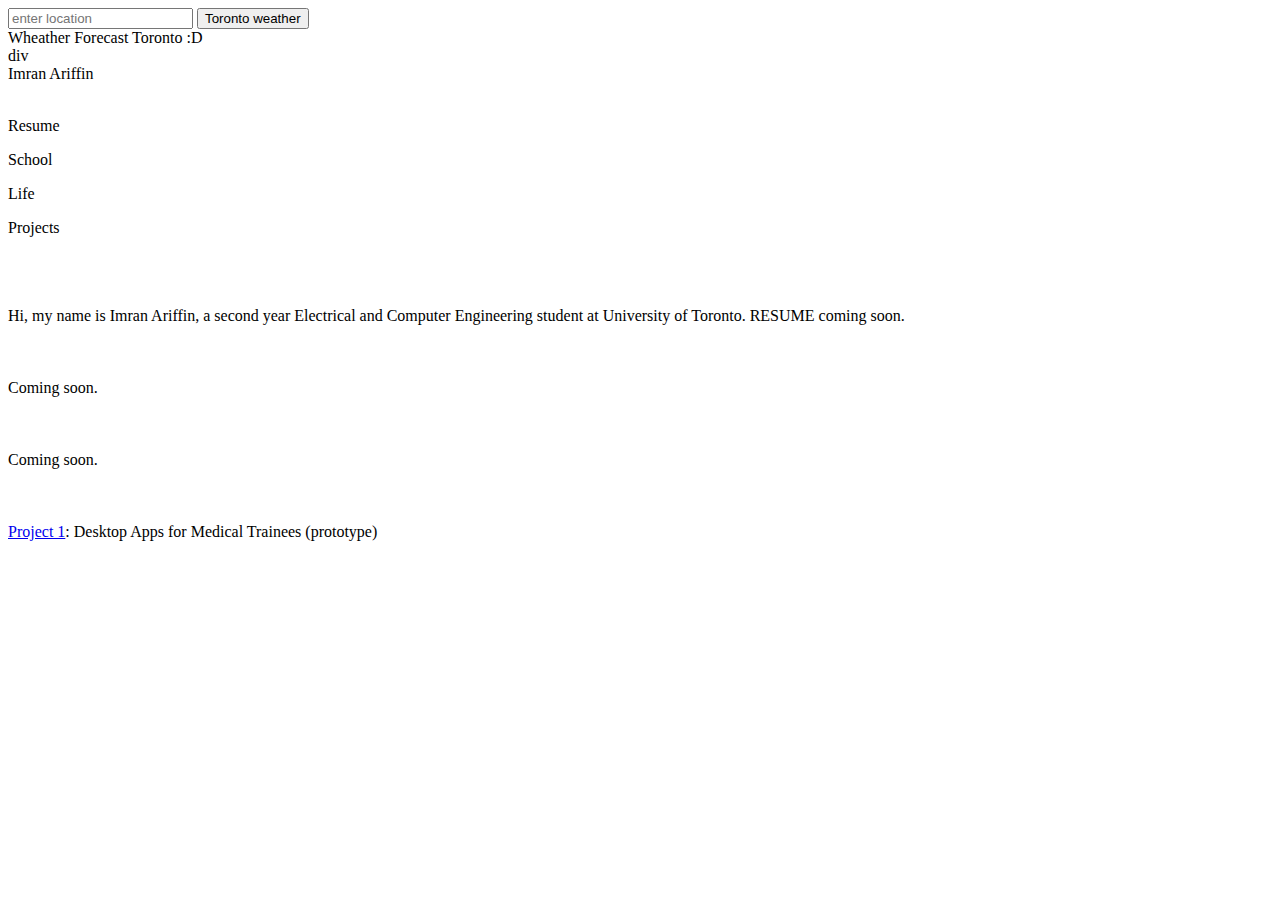
<file: index.html>
<!DOCTYPE html>
<html>
<head>
<meta name="keywords" content="imranariffin, imran ariffin, university of toronto, uoft, computer engineering, ece">
<meta name="description" content="My personal web space: Resume, School & Life">
<meta name="author" content="Imran Ariffin">
<meta property="og:title" content="Imran Ariffin">
<meta property="og:description" content="My personal web space: Resume, School, Life & Projects">
<title>Imran Ariffin</title>

<link rel="shortcut icon" href="IA.jpg">
<link rel="stylesheet" type="text/css" href="style.css">

<script src="http://ajax.googleapis.com/ajax/libs/jquery/1.11.1/jquery.min.js"></script>
<script src="Script.js"></script>
<script>
/*
$.ajax({
    url: 'https://community-open-weather-map.p.mashape.com/weather?callback=test&lang=en&q=Toronto%2CCA&units=%22imperial%22', // The URL to the API. You can get this in the API page of the API you intend to consume
    type: 'GET', // The HTTP Method, can be GET POST PUT DELETE etc
    //data: {}, // Additional parameters here
    datatype: 'json',
    success: function(data) { alert("success"); },
    error: function(err) { alert("error"); },
    beforeSend: function(xhr) {
    xhr.setRequestHeader("X-Mashape-Authorization", "OTrWTrbM5FmshmvBmac7zTvO3ByZp1jiVeAjsnFUghbHFZW2I8"); // Enter here your Mashape key
    }
});
*/
</script>
</head>

<body>
<script>alert(response.coord);</script>
<form class="wheatherForecast" >
	<input type="textarea" placeholder="enter location" id="wheatherInput">
	<input type="button" value="Toronto weather" id="wheatherButton">
</form>
<div>
	<table>
		<tr>
			Wheather Forecast Toronto :D
		</tr>
	</table>
</div>
<div id="wheatherForecast" class="wheatherForecast">div
</div>


<div id="header">Imran Ariffin</div>
<br>
<div class="navbar">
	<div class="navbarbox" id="box1">
	<p class="navtext">Resume</p>
	</div>
	<div class="navbarbox" id="box2">
	<p class="navtext">School</p>
	</div>
	<div class="navbarbox" id="box3">
	<p class="navtext">Life</p>
	</div>
	<div class="navbarbox" id="box4">
	<p class="navtext">Projects</p>
	</div>
</div>
<div class="mainSection" id="main1">
<br><br><br>
Hi, my name is Imran Ariffin, a second year 
	Electrical and Computer Engineering student at University of Toronto. RESUME coming soon.
</div>
<div class="mainSection" id="main2">
	<br><br><br>
	Coming soon.
</div>
<div class="mainSection" id="main3">
<br><br><br>
	Coming soon.
</div>
<div class="mainSection" id="Projects">
<br><br><br>
	<a href="MedicalApps_Desktop_Version_ProtoIO.html">Project 1<a/>: Desktop Apps for Medical Trainees (prototype)
</div>

</body>
</html>
</file>
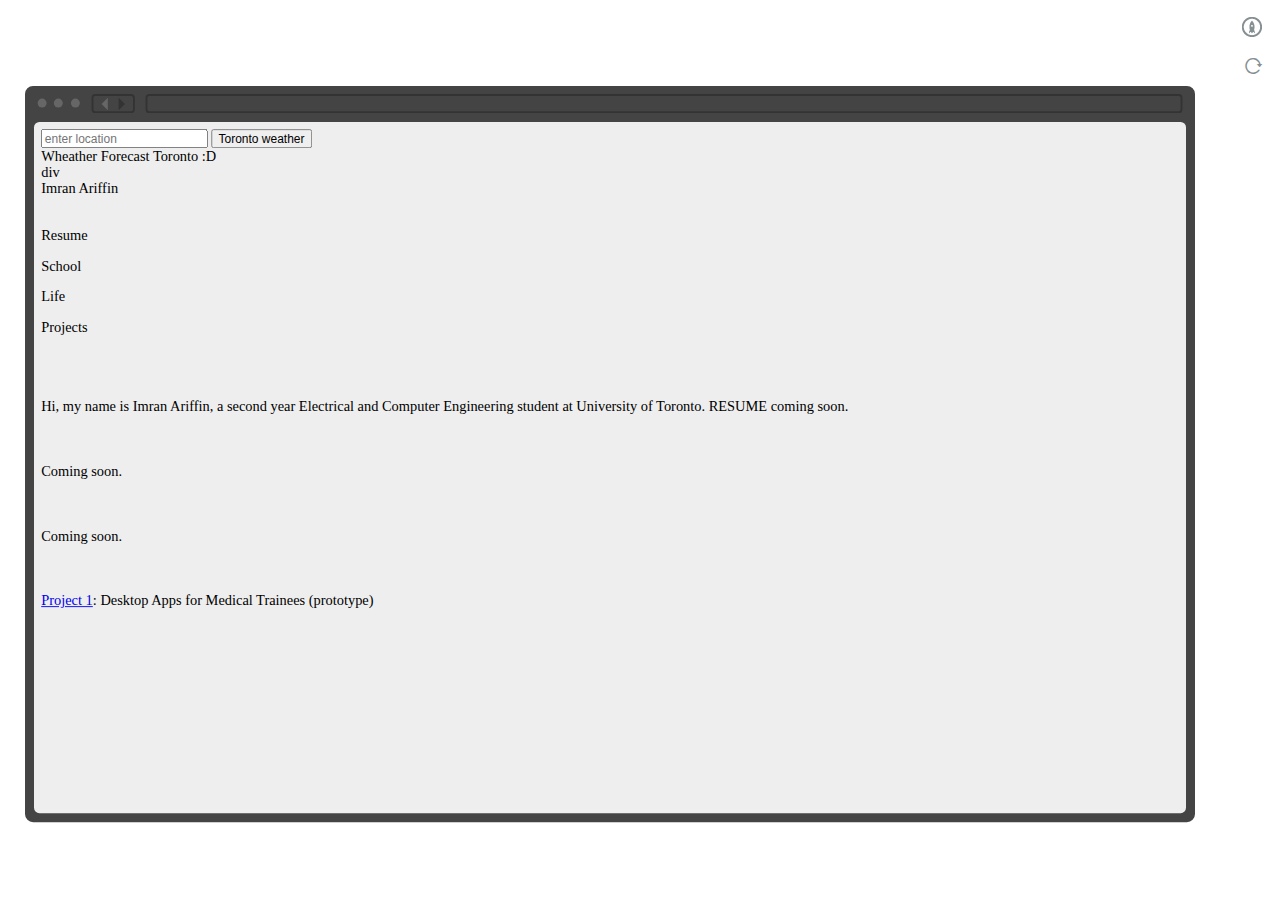
<file: frame.html>
<!DOCTYPE html PUBLIC "-//W3C//DTD XHTML 1.0 Transitional//EN" "http://www.w3.org/TR/xhtml1/DTD/xhtml1-transitional.dtd">
<html xmlns="http://www.w3.org/1999/xhtml" xml:lang="en" lang="en">
<head>
<meta http-equiv="Content-Type" content="text/html; charset=utf-8" />
<title>Medical Trainee Desktop Application Prototype - Proto.io player</title>

	<script type="text/javascript">
		var prx = {};
		prx.orientation = 'landscape';
		prx.orientations = {};
		prx.orientations.portrait = 0;
		prx.orientations.landscape = 1;
		prx.project = {};
		prx.project.id = '01368589-2d55-42bf-9196-499cc8638699';
		prx.project.title = 'Medical Trainee Desktop Application Prototype';
		prx.project.version = -1;
		prx.project.livepreview = 0;
		prx.project.account = "medengdesign";
		prx.activePage = {};
		
			prx.user = {};
			prx.user.id = '94513';
			prx.user.editor_access = true;
			prx.user.delete_access = true;
			prx.user.uuid = 'f3455a26-2da4-49ee-a020-c0ef4bcd4f51';
			prx.user.fullname = 'ESP Team 6';
		
		prx.skin = 'web';
		prx.embed = 0;
	</script>

	
		<link type="text/css" rel="stylesheet" href="./stylesheets/preview-export-min.css">
		<script src="./scripts/preview-export-min.js" type="text/javascript"></script>
	
</head>
<body>

<div class="page-sidebar">
	
	<div class="sidebar-action-buttons">
		
			<span class="created-using-protoio created-using-protoio-0">
				<a href="http://proto.io" target="_blank" class="created-using-protoio-slideout"><span>Created using Proto.io</span></a>
				<span class="created-using-protoio-logo"></span>
			</span>

			
				<span class="header-action-button icon-reload" id="refresh-preview">
					<span class="tooltip">Refresh preview</span>
				</span>
				
	</div>

</div>


<div id="maincontent" class="landscape">
	


	<div class="frame_generic">
		<div class="body_generic skin_web skin-wrapper skin-os-web skin-device-phone skin-size- skin-color-black skin-orientation-landscape">

			<div class="buttons top"></div>
			<div class="detail-top"></div>
			<div class="web-search"></div>
			<div class="buttons left"></div>


			<div class="body_generic_inner" >

				

				<iframe id="pio-playerframe" src="index.html" scrolling="NO" width="1280" height="768" style="width:1280px; height: 768px; overflow: hidden;"></iframe>

			</div>
			<div class="buttons right"></div>
			<div class="detail-bottom"></div>
		</div>
	</div>

</div>

</body>
</html>
</file>
<file: style.css>
Style
</file>
<file: stylesheets/preview-export-min.css>
@font-face{font-family:'protoio-embed';src:url("../../fonts/protoio-embed.eot?v=100.33")}@font-face{font-family:'protoio-embed';src:url([data-uri]) format("truetype"),url([data-uri]) format("woff");font-weight:normal;font-style:normal}[class^="icon-"],[class*=" icon-"]{font-family:'protoio-embed';speak:none;font-style:normal;font-weight:normal;font-variant:normal;text-transform:none;line-height:1;-webkit-font-smoothing:antialiased;-moz-osx-font-smoothing:grayscale}.icon-rotate:before{content:"\6f"}.icon-world:before{content:"\57"}.icon-reload:before{content:"\72"}.icon-link:before{content:"\e600"}.icon-link2:before{content:"\e601"}.btn{display:inline-block;padding:6px 14px;font-size:11px;font-weight:600}.btn-sm{padding:5px 10px;font-size:11px}.inline-checkbox,.inline-radio{padding-left:20px;display:inline-block;cursor:pointer}.input-control.checkbox .check{width:12px;height:12px}html{height:100%;width:100%;font-family:'Open Sans','Helvetica Neue', HelveticaNeue, Helvetica, Arial, 'Lucida Grande', sans-serif;font-size:11px}a{outline:0 none}body{display:-webkit-box;-webkit-box-orient:vertical;-webkit-box-pack:center;-webkit-box-align:center;display:-webkit-flexbox;display:-ms-flexbox;display:-webkit-flex;display:flex;-webkit-flex-align:center;-ms-flex-align:center;-webkit-align-items:center;align-items:center;-ms-justify-content:center;-webkit-justify-content:center;justify-content:center;-webkit-flex-direction:column;-ms-flex-direction:column;flex-direction:column;min-width:100%;min-height:100%;-moz-box-sizing:border-box;-webkit-box-sizing:border-box;-o-box-sizing:border-box;box-sizing:border-box}body,ul,li{padding:0;margin:0;border:0}#maincontent{min-width:100%;min-height:100%;clear:both;padding:20px 60px 20px 20px;-moz-box-sizing:border-box;-webkit-box-sizing:border-box;-o-box-sizing:border-box;box-sizing:border-box;position:relative;border:0 solid transparent;display:-webkit-box;-webkit-box-orient:horizontal;-webkit-box-pack:center;-webkit-box-align:center;display:-webkit-flexbox;display:-ms-flexbox;display:-webkit-flex;display:flex;-webkit-flex-align:center;-ms-flex-align:center;-webkit-align-items:center;align-items:center;-ms-justify-content:center;-webkit-justify-content:center;-webkit-box-flex:1;-webkit-flex-grow:1;-ms-flex-grow:1;flex-grow:1;border-right:250px solid transparent;-webkit-transition:border-right 0.3s cubic-bezier(0.33, 1.02, 0.18, 1.4);-moz-transition:border-right 0.3s cubic-bezier(0.33, 1.02, 0.18, 1.4);-o-transition:border-right 0.3s cubic-bezier(0.33, 1.02, 0.18, 1.4);transition:border-right 0.3s cubic-bezier(0.33, 1.02, 0.18, 1.4)}.page-sidebar.hidden+#maincontent{border-right:0px solid transparent}.frame_generic{margin:auto !important;display:inline-block;margin:0 auto;-ms-transform-origin:center center;-webkit-transform-origin:center center;-o-transform-origin:center center;transform-origin:center center;position:relative}.body_generic.skin-wrapper{position:absolute;-ms-transform-origin:0 0;-webkit-transform-origin:0 0;-o-transform-origin:0 0;transform-origin:0 0}.skin_custom .body_generic,.skin_shared .body_generic{text-align:center}.body_generic iframe{background:#ccc;border:2px solid #000000;-webkit-border-radius:3px;-moz-border-radius:3px;border-radius:3px}#eventCaller{display:none}.sidebar-action-buttons{position:absolute;right:262px;top:17px;-webkit-user-select:none;-moz-user-select:none;-ms-user-select:none}.sidebar-action-buttons a{text-decoration:none}.header-action-button{display:inline-block;border-radius:4px;margin:16px 0 0;cursor:pointer;position:relative;text-align:center;color:#868f91;font-size:3em;line-height:normal}.header-action-button:hover{color:#6d7577}.header-action-button.active{color:#34a7c1}#change-orientation{margin-top:4px}#change-orientation .tooltip{width:100px}#refresh-preview{margin-top:12px}#refresh-preview .tooltip{width:85px}.created-using-protoio{position:relative;display:block;height:20px;width:20px;margin:0 auto;font-family:Arial}.created-using-protoio-logo{display:inline-block;width:20px;height:20px;background:url("[data-uri]");position:absolute;top:0;left:0;z-index:2;transition:transform 1s cubic-bezier(0.445, 0.05, 0.55, 0.95)}.created-using-protoio-logo:before{content:"";display:block;position:absolute;top:0;left:0;right:0;bottom:0;background:url("[data-uri]");opacity:0;transition:opacity 1s cubic-bezier(0.445, 0.05, 0.55, 0.95)}.created-using-protoio:hover .created-using-protoio-logo{transform:rotate(720deg)}.created-using-protoio:hover .created-using-protoio-logo:before{opacity:1}.created-using-protoio-slideout{width:20px;padding:3px 0px 2px;height:15px;overflow:hidden;white-space:nowrap;position:absolute;right:1px;top:0px;z-index:1;background:#868F91;color:#fff;text-align:center;font-size:12px;border-radius:20px;transition:all 1s cubic-bezier(0.445, 0.05, 0.55, 0.95);opacity:0}.created-using-protoio-slideout span{display:inline-block;padding:0 30px}.created-using-protoio:hover .created-using-protoio-slideout{width:180px;opacity:1}.created-using-protoio-light .created-using-protoio-logo{background:url("[data-uri]")}.created-using-protoio-light .created-using-protoio-logo:before{background:url("[data-uri]")}.created-using-protoio-light .created-using-protoio-slideout{background:#F8F9FA;color:#868F91}.skin-wrapper #pio-playerframe{background:#eee;border:6px solid #000;border-radius:6px;background-repeat:no-repeat;background-size:contain;background-position:50% 50%}.skin-wrapper.skin-size-small #pio-playerframe{border-width:3px;border-radius:3px}.skin-wrapper.skin_none #pio-playerframe,.skin-wrapper.skin_custom #pio-playerframe,.skin-wrapper.skin_theme #pio-playerframe{border-width:0;border-radius:0}.skin-wrapper.skin_theme .body_generic_inner{background-size:100%;background-position:center center;background-repeat:no-repeat}.skin-wrapper.skin-os-apple.skin-device-phone #pio-playerframe{width:640px;height:1136px;margin:222px 47px 223px !important}.skin-wrapper.skin-os-apple.skin-device-phone.skin-orientation-landscape #pio-playerframe{width:1136px;height:640px;margin:47px 222px 47px 223px !important}.skin-wrapper.skin-os-apple.skin-device-phone.skin-size-small #pio-playerframe{width:320px;height:480px;margin:103px 20px 107px !important}.skin-wrapper.skin-os-apple.skin-device-phone.skin-orientation-landscape.skin-size-small #pio-playerframe{width:480px;height:320px;margin:20px 103px 20px 107px !important}.skin-wrapper.skin-os-apple.skin-device-phone.skin-size-iphone4 #pio-playerframe{margin:248px 47px 256px}.skin-wrapper.skin-os-apple.skin-device-phone.skin-orientation-landscape.skin-size-iphone4 #pio-playerframe{margin:47px 248px 47px 256px}.skin-wrapper.skin-os-apple.skin-device-phone.skin-size-iphone6 #pio-playerframe{width:750px;height:1334px;margin:205px 45px 200px !important}.skin-wrapper.skin-os-apple.skin-device-phone.skin-orientation-landscape.skin-size-iphone6 #pio-playerframe{width:1334px;height:750px;margin:45px 205px 45px 200px !important}.skin-wrapper.skin-os-apple.skin-device-tablet #pio-playerframe{width:1536px;height:2048px;margin:201px 163px 196px !important}.skin-wrapper.skin-os-apple.skin-device-tablet.skin-orientation-landscape #pio-playerframe{width:2048px;height:1536px;margin:163px 201px 163px 196px !important}.skin-wrapper.skin-os-apple.skin-device-tablet.skin-size-small #pio-playerframe{width:768px;height:1024px;margin:101px 44px 104px !important}.skin-wrapper.skin-os-apple.skin-device-tablet.skin-size-small.skin-orientation-landscape #pio-playerframe{width:1024px;height:768px;margin:44px 101px 44px 104px !important}.skin-wrapper.skin-os-android.skin-device-wear #pio-playerframe{width:280px;height:280px;margin:28px !important}.skin-wrapper.skin-os-android.skin-device-wear.skin-color-white #pio-playerframe{margin:36px !important}.skin-wrapper.skin-os-android.skin-device-phone #pio-playerframe{width:1080px;height:1920px;margin:195px 47px 260px !important}.skin-wrapper.skin-os-android.skin-device-phone.skin-orientation-landscape #pio-playerframe{width:1920px;height:1080px;margin:47px 195px 47px 260px !important}.skin-wrapper.skin-os-android.skin-device-phone.skin-size-small #pio-playerframe{width:540px;height:960px;margin:98px 27px 130px !important}.skin-wrapper.skin-os-android.skin-device-phone.skin-orientation-landscape.skin-size-small #pio-playerframe{width:960px;height:540px;margin:27px 98px 27px 130px !important}.skin-wrapper.skin-os-android.skin-device-tablet #pio-playerframe{width:1600px;height:2560px;margin:362px 189px 348px !important}.skin-wrapper.skin-os-android.skin-device-tablet.skin-orientation-landscape #pio-playerframe{width:2560px;height:1600px;margin:189px 362px 189px 348px !important}.skin-wrapper.skin-os-android.skin-device-tablet.skin-size-small #pio-playerframe{width:800px;height:1280px;margin:181px 95px 174px !important}.skin-wrapper.skin-os-android.skin-device-tablet.skin-orientation-landscape.skin-size-small #pio-playerframe{width:1280px;height:800px;margin:95px 181px 95px 174px !important}.skin-wrapper.skin-os-windows.skin-device-phone #pio-playerframe{width:720px;height:1280px;margin:140px 62px 212px !important}.skin-wrapper.skin-os-windows.skin-device-phone.skin-orientation-landscape #pio-playerframe{width:1280px;height:720px;margin:62px 140px 62px 212px !important}.skin-wrapper.skin-os-windows.skin-device-phone.skin-size-small #pio-playerframe{width:480px;height:800px;margin:70px 31px 106px}.skin-wrapper.skin-os-windows.skin-device-phone.skin-orientation-landscape.skin-size-small #pio-playerframe{width:800px;height:480px;margin:31px 70px 31px 106px}.skin-wrapper.skin-os-windows.skin-device-tablet #pio-playerframe{width:1080px;height:1920px;margin:145px 140px 145px 129px !important}.skin-wrapper.skin-os-windows.skin-device-tablet.skin-orientation-landscape #pio-playerframe{width:1920px;height:1080px;margin:129px 145px 140px !important}.skin-wrapper.skin-os-default #pio-playerframe{width:845px;height:1385px;margin:20px !important}.skin-wrapper.skin-os-default.skin-orientation-landscape #pio-playerframe{width:1385px;height:845px}.skin-wrapper.skin-os-web #pio-playerframe{width:1280px;height:768px;margin:36px 6px 6px !important;border:none}.skin-wrapper{display:inline-block;position:relative}.detail-top,.detail-bottom{position:absolute;margin:0 auto}.skin-wrapper div::after,.skin-wrapper div::before{content:"";display:block;position:relative}.buttons{position:absolute;z-index:-1}.body_generic.skin-color-white:not(.skin_theme){box-shadow:inset 0 0 0 2px #aaa}.body_generic.skin-color-white.skin_custom,.body_generic.skin-color-white.skin_shared,.skin-os-apple.skin-device-tablet{box-shadow:none}.skin-os-apple{background-color:#444;border-radius:103px}.skin-os-apple.skin-size-small,.skin-os-apple.skin-device-tablet.skin-size-small{border-radius:55px}.skin-os-apple.skin-device-tablet{border-radius:79px}.skin-os-apple.skin-color-white{background-color:#fafafa}.skin-os-apple .detail-bottom{border-radius:50%;bottom:44px;left:50%}.skin-os-apple.skin-size-small .detail-bottom{bottom:27px}.skin-os-apple.skin-orientation-landscape .detail-bottom{top:50%;bottom:auto}.skin-os-apple .detail-top,.skin-os-apple.skin-device-phone .detail-top::before,.skin-os-apple.skin-device-phone .detail-top::after,.skin-os-apple .detail-bottom{border:4px solid #333}.skin-os-apple.skin-size-small .detail-top,.skin-os-apple.skin-size-small.skin-device-phone .detail-top::before,.skin-os-apple.skin-size-small.skin-device-phone .detail-top::after,.skin-os-apple.skin-size-small .detail-bottom{border-width:2px}.skin-os-apple.skin-color-white .detail-top,.skin-os-apple.skin-device-phone.skin-color-white .detail-top::before,.skin-os-apple.skin-device-phone.skin-color-white .detail-top::after,.skin-os-apple.skin-color-white .detail-bottom{border-color:#aaa}.skin-os-apple .buttons,.skin-os-apple .buttons::before,.skin-os-apple .buttons::after{background-color:#333}.skin-os-apple.skin-color-white .buttons,.skin-os-apple.skin-color-white .buttons::before,.skin-os-apple.skin-color-white .buttons::after{background-color:#aaa}.skin-os-apple.skin-device-phone .detail-top{border-radius:50%;width:25px;height:25px;top:56px;left:50%;margin-left:-15px}.skin-os-apple.skin-device-phone.skin-size-small .detail-top{border-radius:10px;width:62px;height:5px;top:54px;margin-left:-33px}.skin-os-apple.skin-device-phone.skin-size-iphone4 .detail-top{border-radius:10px;width:123px;height:10px;top:120px;margin-left:-64px}.skin-os-apple.skin-device-phone.skin-size-iphone6 .detail-top{top:37px;width:14px;height:14px;margin-left:-7px}.skin-os-apple.skin-device-phone.skin-orientation-landscape .detail-top{right:56px;top:50%;left:auto;margin-top:-16px}.skin-os-apple.skin-device-phone.skin-orientation-landscape.skin-size-small .detail-top{width:5px;height:62px;right:54px;margin-top:-33px}.skin-os-apple.skin-device-phone.skin-orientation-landscape.skin-size-iphone4 .detail-top{width:10px;height:123px;right:116px;margin-top:-64px}.skin-os-apple.skin-device-phone.skin-orientation-landscape.skin-size-iphone6 .detail-top{right:37px;margin-top:-7px}.skin-os-apple.skin-device-phone .detail-top::before{border-radius:50%;width:9px;height:9px;top:52px;right:103px;float:left;display:none}.skin-os-apple.skin-device-phone.skin-size-small .detail-top::before,.skin-os-apple.skin-device-phone.skin-size-iphone4 .detail-top::before{content:none}.skin-os-apple.skin-device-phone.skin-size-iphone6 .detail-top::before{width:24px;height:24px;top:46px;right:149px}.skin-os-apple.skin-device-phone.skin-orientation-landscape .detail-top::before{right:52px;top:-103px}.skin-os-apple.skin-device-phone.skin-orientation-landscape.skin-size-small .detail-top::before,.skin-os-apple.skin-device-phone.skin-orientation-landscape.skin-size-iphone4 .detail-top::before{content:none}.skin-os-apple.skin-device-phone.skin-orientation-landscape.skin-size-iphone6 .detail-top::before{right:60px;top:auto;bottom:149px}.skin-os-apple.skin-device-phone .detail-top::after{border-radius:10px;width:123px;height:9px;top:55px;right:55px}.skin-os-apple.skin-device-phone.skin-size-small .detail-top::after{content:none}.skin-os-apple.skin-device-phone.skin-size-iphone4 .detail-top::after{border-radius:50%;width:25px;height:25px;top:-12px;right:81px}.skin-os-apple.skin-device-phone.skin-size-iphone6 .detail-top::after{right:71px;width:142px}.skin-os-apple.skin-device-phone.skin-orientation-landscape .detail-top::after{width:9px;height:123px;right:55px;top:-55px}.skin-os-apple.skin-device-phone.skin-orientation-landscape.skin-size-small .detail-top::after{content:none}.skin-os-apple.skin-device-phone.skin-orientation-landscape.skin-size-iphone4 .detail-top::after{width:25px;height:25px;top:auto;bottom:81px;right:11px}.skin-os-apple.skin-device-phone.skin-orientation-landscape.skin-size-iphone6 .detail-top::after{top:auto;bottom:71px;height:142px}.skin-os-apple.skin-device-phone .detail-bottom{width:125px;height:125px;margin-left:-65px}.skin-os-apple.skin-device-phone.skin-size-small .detail-bottom{width:63px;height:63px;margin-left:-33px;bottom:22px}.skin-os-apple.skin-device-phone.skin-orientation-landscape .detail-bottom{left:110px;margin-top:-67px}.skin-os-apple.skin-device-phone.skin-orientation-landscape.skin-size-small .detail-bottom{left:58px;margin-top:-34px}.skin-os-apple.skin-device-phone.skin-size-iphone4 .detail-bottom{width:134px;height:134px;margin-left:-71px;bottom:60px}.skin-os-apple.skin-device-phone.skin-orientation-landscape.skin-size-iphone4 .detail-bottom{margin-left:0;left:60px}.skin-os-apple.skin-device-phone.skin-size-iphone6 .detail-bottom{width:126px;height:126px;margin-left:-63px;bottom:36px}.skin-os-apple.skin-device-phone.skin-orientation-landscape.skin-size-iphone6 .detail-bottom{margin-left:0;left:36px}.skin-os-apple.skin-device-phone .buttons.top{border-radius:3px 3px 0 0;height:9px;width:16%;top:-8px;right:17%}.skin-os-apple.skin-device-phone.skin-size-small .buttons.top{height:4px;top:-4px}.skin-os-apple.skin-device-phone.skin-size-iphone6 .buttons.top{display:none}.skin-os-apple.skin-device-phone.skin-orientation-landscape .buttons.top{height:16%;width:9px;right:-8px;bottom:134px;top:auto;border-radius:0 3px 3px 0}.skin-os-apple.skin-device-phone.skin-orientation-landscape.skin-size-small .buttons.top{width:4px;right:-4px;bottom:60px;top:auto}.skin-os-apple.skin-device-phone .buttons.left,.skin-os-apple.skin-device-phone .buttons.left::before,.skin-os-apple.skin-device-phone .buttons.left::after{border-radius:5px 0 0 5px;height:78%;width:9px;position:absolute}.skin-os-apple.skin-device-phone.skin-size-small .buttons.left,.skin-os-apple.skin-device-phone.skin-size-small .buttons.left::before,.skin-os-apple.skin-device-phone.skin-size-small .buttons.left::after{width:4px}.skin-os-apple.skin-device-phone.skin-size-iphone4 .buttons.left{top:9%}.skin-os-apple.skin-device-phone.skin-size-iphone6 .buttons.left{left:-5px;top:215px}.skin-os-apple.skin-device-phone.skin-size-iphone6 .buttons.left::before,.skin-os-apple.skin-device-phone.skin-size-iphone6 .buttons.left::after{height:180%}.skin-os-apple.skin-device-phone.skin-size-iphone6 .buttons.left,.skin-os-apple.skin-device-phone.skin-size-iphone6 .buttons.left::before,.skin-os-apple.skin-device-phone.skin-size-iphone6 .buttons.left::after{width:6px}.skin-os-apple.skin-device-phone.skin-orientation-landscape .buttons.left,.skin-os-apple.skin-device-phone.skin-orientation-landscape .buttons.left::before,.skin-os-apple.skin-device-phone.skin-orientation-landscape .buttons.left::after{height:9px;width:78%;border-radius:5px 5px 0 0}.skin-os-apple.skin-device-phone.skin-orientation-landscape.skin-size-small .buttons.left,.skin-os-apple.skin-device-phone.skin-orientation-landscape.skin-size-small .buttons.left::before,.skin-os-apple.skin-device-phone.skin-orientation-landscape.skin-size-small .buttons.left::after{height:4px}.skin-os-apple.skin-device-phone.skin-orientation-landscape.skin-size-iphone4 .buttons.left{right:9%}.skin-os-apple.skin-device-phone.skin-orientation-landscape.skin-size-iphone6 .buttons.left{top:-5px;right:215px;height:6px}.skin-os-apple.skin-device-phone.skin-orientation-landscape.skin-size-iphone6 .buttons.left::before,.skin-os-apple.skin-device-phone.skin-orientation-landscape.skin-size-iphone6 .buttons.left::after{width:180%;height:6px}.skin-os-apple.skin-device-phone .buttons.left{height:4%}.skin-os-apple.skin-device-phone.skin-size-small .buttons.left{height:5%}.skin-os-apple.skin-device-phone.skin-orientation-landscape .buttons.left{width:4%}.skin-os-apple.skin-device-phone.skin-orientation-landscape.skin-size-small .buttons.left{width:5%}.skin-os-apple.skin-device-phone.skin-size-iphone6 .buttons.left{height:75px}.skin-os-apple.skin-device-phone.skin-size-iphone6.skin-orientation-landscape .buttons.left{width:75px}.skin-os-apple.skin-device-phone .buttons.left{top:14%;left:-8px}.skin-os-apple.skin-device-phone.skin-size-small .buttons.left{top:9%;left:-4px}.skin-os-apple.skin-device-phone.skin-orientation-landscape .buttons.left{right:14%;top:-8px;left:auto}.skin-os-apple.skin-device-phone.skin-orientation-landscape.skin-size-small .buttons.left{right:9%;top:-4px;left:auto}.skin-os-apple.skin-device-phone .buttons.left::before{top:236%}.skin-os-apple.skin-device-phone.skin-size-small .buttons.left::before{top:162%;height:133%}.skin-os-apple.skin-device-phone.skin-orientation-landscape .buttons.left::before{right:236%;top:auto}.skin-os-apple.skin-device-phone.skin-orientation-landscape.skin-size-small .buttons.left::before{right:162%;top:auto;width:133%}.skin-os-apple.skin-device-phone.skin-size-iphone4 .buttons.left::before{top:273%}.skin-os-apple.skin-device-phone.skin-size-iphone4.skin-orientation-landscape .buttons.left::before{right:273%;top:auto}.skin-os-apple.skin-device-phone.skin-size-iphone6 .buttons.left::before{top:204%}.skin-os-apple.skin-device-phone.skin-size-iphone6.skin-orientation-landscape .buttons.left::before{right:204%;top:auto}.skin-os-apple.skin-device-phone .buttons.left::after{top:446%}.skin-os-apple.skin-device-phone.skin-size-small .buttons.left::after{top:392%;height:133%}.skin-os-apple.skin-device-phone.skin-orientation-landscape .buttons.left::after{right:446%;top:auto}.skin-os-apple.skin-device-phone.skin-orientation-landscape.skin-size-small .buttons.left::after{right:392%;top:auto;width:133%}.skin-os-apple.skin-device-phone.skin-size-iphone4 .buttons.left::after{top:493%}.skin-os-apple.skin-device-phone.skin-size-iphone4.skin-orientation-landscape .buttons.left::after{right:493%;top:auto}.skin-os-apple.skin-device-phone.skin-size-iphone6 .buttons.left::after{top:415%}.skin-os-apple.skin-device-phone.skin-size-iphone6.skin-orientation-landscape .buttons.left::after{right:415%;top:auto}.skin-os-apple.skin-device-phone.skin-size-iphone6 .buttons.right{border-radius:0 5px 5px 0;height:135px;width:6px;right:-5px;top:360px}.skin-os-apple.skin-device-phone.skin-size-iphone6.skin-orientation-landscape .buttons.right{border-radius:0 0 5px 5px;height:6px;width:135px;bottom:-5px;top:auto;right:360px}.skin-os-apple.skin-device-tablet{border:12px solid #333;-moz-box-sizing:border-box;box-sizing:border-box}.skin-os-apple.skin-device-tablet.skin-color-white{border-color:#aaa}.skin-os-apple.skin-device-tablet .detail-top{border-radius:50%;width:26px;height:26px;top:84px;left:50%;margin-left:-15px}.skin-os-apple.skin-device-tablet.skin-size-small .detail-top{width:13px;height:13px;top:40px;margin-left:-7px}.skin-os-apple.skin-device-tablet.skin-orientation-landscape .detail-top{right:84px;top:50%;left:auto;margin-top:-15px}.skin-os-apple.skin-device-tablet.skin-orientation-landscape.skin-size-small .detail-top{right:40px;margin-top:-7px}.skin-os-apple.skin-device-tablet .detail-bottom{width:118px;height:118px;margin-left:-60px;bottom:29px}.skin-os-apple.skin-device-tablet.skin-size-small .detail-bottom{width:59px;height:59px;margin-left:-31px;bottom:14px}.skin-os-apple.skin-device-tablet.skin-orientation-landscape .detail-bottom{left:85px;margin-top:-60px}.skin-os-apple.skin-device-tablet.skin-orientation-landscape.skin-size-small .detail-bottom{left:45px;margin-top:-31px}.skin-os-android{background-color:#444}.skin-os-android.skin-color-white{background-color:#fafafa}.skin-os-android .detail-top,.skin-os-android .detail-bottom,.skin-os-android:not(.skin-device-wear) .detail-top::before,.skin-os-android:not(.skin-device-wear) .detail-top::after{border-radius:50%}.skin-os-android .detail-top,.skin-os-android .detail-bottom,.skin-os-android:not(.skin-device-wear) .detail-top::before,.skin-os-android:not(.skin-device-wear) .detail-top::after{border:4px solid #333}.skin-os-android.skin-size-small .detail-top,.skin-os-android.skin-size-small .detail-bottom,.skin-os-android.skin-size-small:not(.skin-device-wear) .detail-top::before,.skin-os-android.skin-size-small:not(.skin-device-wear) .detail-top::after{border-width:2px}.skin-os-android.skin-color-white:not(.skin-device-wear) .detail-top,.skin-os-android.skin-color-white:not(.skin-device-wear) .detail-bottom,.skin-os-android.skin-color-white:not(.skin-device-wear) .detail-top::before,.skin-os-android.skin-color-white:not(.skin-device-wear) .detail-top::after{border-color:#aaa}.skin-os-android .buttons{background-color:#333}.skin-os-android.skin-color-white .buttons{background-color:#aaa}.skin-os-android.skin-device-wear{background-color:#333;border:12px solid #444;border-radius:40px;-moz-box-sizing:border-box;box-sizing:border-box}.skin-os-android.skin-device-wear.skin-color-white{background-color:#fafafa;border:4px solid #aaa;box-shadow:none}.skin-wrapper.skin-os-android.skin-device-wear.skin-color-white #pio-playerframe{border-color:#aaa}.skin-os-android.skin-device-wear .detail-top,.skin-os-android.skin-device-wear .detail-bottom{position:absolute;background-color:#333;border-radius:0;width:68%;height:115px;left:16%}.skin-os-android.skin-device-wear .detail-top{border-bottom:0 none}.skin-os-android.skin-device-wear .detail-bottom{border-top:0 none}.skin-os-android.skin-device-wear.skin-color-white .detail-top,.skin-os-android.skin-device-wear.skin-color-white .detail-bottom{border-color:#aaa;background-color:#fafafa;height:127px;border-top:0 none;border-bottom:0 none}.skin-os-android.skin-device-wear .detail-top{top:-131px}.skin-os-android.skin-device-wear .detail-bottom{bottom:-131px}.skin-os-android.skin-device-wear .buttons.right{height:100%;top:0;bottom:0;right:-10px;background-color:transparent;border:0 none}.skin-os-android.skin-device-wear.skin-color-white .buttons.right{right:-4px}.skin-os-android.skin-device-wear .buttons.right::before,.skin-os-android.skin-device-wear .buttons.right::after{border-radius:0 6px 6px 0;height:14%;width:13px;background-color:#333;position:absolute}.skin-os-android.skin-device-wear .buttons.right::before{top:25%}.skin-os-android.skin-device-wear .buttons.right::after{bottom:25%}.skin-os-android.skin-device-wear.skin-color-white .buttons.right::before,.skin-os-android.skin-device-wear.skin-color-white .buttons.right::after{background-color:#aaa}.skin-os-android.skin-device-phone{border-bottom-left-radius:100% 7%;border-bottom-right-radius:100% 7%;border-top-left-radius:100% 7%;border-top-right-radius:100% 7%}.skin-os-android.skin-device-phone.skin-orientation-landscape{border-bottom-left-radius:7% 100%;border-bottom-right-radius:7% 100%;border-top-left-radius:7% 100%;border-top-right-radius:7% 100%}.skin-os-android.skin-device-phone .detail-top{width:100%;top:80px;border:0 none}.skin-os-android.skin-device-phone.skin-size-small .detail-top{top:40px}.skin-os-android.skin-device-phone.skin-orientation-landscape .detail-top{width:auto;height:100%;top:auto;right:93px}.skin-os-android.skin-device-phone.skin-size-small.skin-orientation-landscape .detail-top{right:47px}.skin-os-android.skin-device-phone .detail-top::before{width:25px;height:25px;position:absolute;left:20%;top:10px}.skin-os-android.skin-device-phone.skin-size-small .detail-top::before{width:13px;height:13px;top:8px}.skin-os-android.skin-device-phone.skin-orientation-landscape .detail-top::before{top:20%;left:0}.skin-os-android.skin-device-phone.skin-orientation-landscape.skin-size-small .detail-top::before{right:8px}.skin-os-android.skin-device-phone .detail-top:after{width:45px;height:45px;left:50%;margin-left:-23px}.skin-os-android.skin-device-phone.skin-size-small .detail-top:after{width:28px;height:28px;margin-left:-14px}.skin-os-android.skin-device-phone.skin-orientation-landscape .detail-top:after{right:14px;top:50%;left:11px;margin-top:-23px}.skin-os-android.skin-device-phone.skin-orientation-landscape.skin-size-small .detail-top:after{left:7px;margin-top:-14px}.skin-os-android.skin-device-phone .detail-bottom{display:none}.skin-os-android.skin-device-phone .buttons.left{border-radius:4px 0 0 4px;height:16%;width:17px}.skin-os-android.skin-device-phone.skin-size-small .buttons.left{width:9px}.skin-os-android.skin-device-phone.skin-orientation-landscape .buttons.left{height:17px;width:16%;border-radius:4px 4px 0 0}.skin-os-android.skin-device-phone.skin-orientation-landscape.skin-size-small .buttons.left{height:9px}.skin-os-android.skin-device-phone .buttons.left{top:19%;left:-15px}.skin-os-android.skin-device-phone.skin-size-small .buttons.left{left:-7px}.skin-os-android.skin-device-phone.skin-orientation-landscape .buttons.left{right:19%;top:-15px;left:auto}.skin-os-android.skin-device-phone.skin-orientation-landscape.skin-size-small .buttons.left{top:-7px;left:auto}.skin-os-android.skin-device-phone .buttons.right{border-radius:0 4px 4px 0;height:6%;width:14px}.skin-os-android.skin-device-phone.skin-size-small .buttons.right{width:7px}.skin-os-android.skin-device-phone.skin-orientation-landscape .buttons.right{height:14px;width:6%;border-radius:0 0 4px 4px}.skin-os-android.skin-device-phone.skin-orientation-landscape.skin-size-small .buttons.right{height:7px}.skin-os-android.skin-device-phone .buttons.right{top:13%;right:-12px}.skin-os-android.skin-device-phone.skin-size-small .buttons.right{right:-6px}.skin-os-android.skin-device-phone.skin-orientation-landscape .buttons.right{right:13%;bottom:-12px;top:auto}.skin-os-android.skin-device-phone.skin-orientation-landscape.skin-size-small .buttons.right{bottom:-6px;top:auto}.skin-os-android.skin-device-tablet{border-radius:151px}.skin-os-android.skin-device-tablet.skin-size-small{border-radius:75px}.skin-os-android.skin-device-tablet .detail-top{width:54px;height:54px;top:128px;left:50%;margin-left:-31px}.skin-os-android.skin-device-tablet.skin-size-small .detail-top{width:27px;height:27px;top:64px;margin-left:-15px}.skin-os-android.skin-device-tablet.skin-orientation-landscape .detail-top{right:128px;top:50%;left:auto;margin-top:-31px}.skin-os-android.skin-device-tablet.skin-orientation-landscape.skin-size-small .detail-top{right:64px;margin-top:-15px}.skin-os-android.skin-device-tablet .detail-top::before{width:25px;height:25px;top:15px;left:110px}.skin-os-android.skin-device-tablet.skin-size-small .detail-top::before{width:13px;height:13px;top:8px;left:55px}.skin-os-android.skin-device-tablet.skin-orientation-landscape .detail-top::before{right:-6px;top:110px;left:auto}.skin-os-android.skin-device-tablet.skin-orientation-landscape.skin-size-small .detail-top::before{right:-3px;top:55px}.skin-os-android.skin-device-tablet .detail-top::before,.skin-os-android.skin-device-tablet .detail-top::after{display:none}.skin-os-android.skin-device-tablet .detail-bottom{display:none}.skin-os-windows{background-color:#444;border-radius:10px}.skin-os-windows.skin-color-white{background-color:#fafafa}.skin-os-windows .detail-bottom{background:url("/images/player/skins/windows_logo.svg") no-repeat center center}.skin-os-windows.skin-orientation-landscape .detail-bottom{background-image:url("/images/player/skins/windows_logo_rotated.svg")}.skin-os-windows .detail-top,.skin-os-windows.skin-device-phone .detail-top::after{border:4px solid #333}.skin-os-windows.skin-size-small .detail-top,.skin-os-windows.skin-device-phone.skin-size-small .detail-top::after{border-width:2px}.skin-os-windows.skin-color-white .detail-top,.skin-os-windows.skin-device-phone.skin-color-white .detail-top::after{border-color:#aaa}.skin-os-windows .buttons,.skin-os-windows .buttons::before,.skin-os-windows .buttons::after{background-color:#333}.skin-os-windows.skin-color-white .buttons,.skin-os-windows.skin-color-white .buttons::before,.skin-os-windows.skin-color-white .buttons::after{background-color:#aaa}.skin-os-windows.skin-device-phone .detail-top{border-radius:10px;width:20%;height:9px;top:27px;left:50%;margin-left:-10%}.skin-os-windows.skin-device-phone.skin-orientation-landscape .detail-top{width:9px;height:20%;right:27px;top:50%;left:auto;margin-top:-10%}.skin-os-windows.skin-device-phone.skin-size-small .detail-top{width:10%;height:4px;top:13px;left:50%;margin-left:-5%}.skin-os-windows.skin-device-phone.skin-orientation-landscape.skin-size-small .detail-top{width:4px;height:10%;right:13px;top:50%;left:auto;margin-top:-3%}.skin-os-windows.skin-device-phone .detail-top::after{border-radius:50%;width:27px;height:27px;top:34px;left:192%}.skin-os-windows.skin-device-phone.skin-orientation-landscape .detail-top::after{right:62px;top:188%;left:auto}.skin-os-windows.skin-device-phone.skin-size-small .detail-top::after{width:13px;height:13px;top:17px;left:384%}.skin-os-windows.skin-device-phone.skin-orientation-landscape.skin-size-small .detail-top::after{right:29px;top:383%;left:auto}.skin-os-windows.skin-device-phone .detail-bottom{height:39px;bottom:126px;left:62px;right:62px}.skin-os-windows.skin-device-phone.skin-orientation-landscape .detail-bottom{width:39px;height:auto;left:126px;top:62px;bottom:62px;right:auto}.skin-os-windows.skin-device-phone.skin-size-small .detail-bottom{height:35px;bottom:63px;left:31px;right:31px}.skin-os-windows.skin-device-phone.skin-orientation-landscape.skin-size-small .detail-bottom{width:35px;height:auto;left:63px;top:31px;bottom:31px;right:auto}.skin-os-windows.skin-device-phone .detail-bottom::before,.skin-os-windows.skin-device-phone .detail-bottom::after{position:absolute}.skin-os-windows.skin-device-phone .detail-bottom::before{width:25%;height:100%;background:url("/images/player/skins/windows_arrow.svg") no-repeat center center}.skin-os-windows.skin-device-phone.skin-orientation-landscape .detail-bottom::before{width:100%;height:25%;background-image:url("/images/player/skins/windows_arrow_rotated.svg")}.skin-os-windows.skin-device-phone .detail-bottom::after{width:25%;height:100%;right:0;background:url("/images/player/skins/windows_search.svg") no-repeat center center}.skin-os-windows.skin-device-phone.skin-orientation-landscape .detail-bottom::after{width:100%;height:25%;right:auto;bottom:0;background-image:url("/images/player/skins/windows_search_rotated.svg")}.skin-os-windows.skin-device-phone .buttons.right,.skin-os-windows.skin-device-phone .buttons.right::before,.skin-os-windows.skin-device-phone .buttons.right::after{border-radius:0 7px 7px 0;height:50%;width:9px}.skin-os-windows.skin-device-phone.skin-orientation-landscape .buttons.right,.skin-os-windows.skin-device-phone.skin-orientation-landscape .buttons.right::before,.skin-os-windows.skin-device-phone.skin-orientation-landscape .buttons.right::after{height:9px;width:65%;border-radius:0 0 7px 7px}.skin-os-windows.skin-device-phone .buttons.right{height:14%}.skin-os-windows.skin-device-phone.skin-orientation-landscape .buttons.right{width:14%}.skin-os-windows.skin-device-phone .buttons.right{top:15%;right:-8px}.skin-os-windows.skin-device-phone.skin-orientation-landscape .buttons.right{right:15%;bottom:-8px;top:auto}.skin-os-windows.skin-device-phone .buttons.right::before{top:175%}.skin-os-windows.skin-device-phone.skin-orientation-landscape .buttons.right::before{right:175%;top:auto;float:right}.skin-os-windows.skin-device-phone .buttons.right::after{top:366%}.skin-os-windows.skin-device-phone.skin-orientation-landscape .buttons.right::after{right:366%;top:auto}.skin-os-windows.skin-device-tablet{border-radius:68px}.skin-os-windows.skin-device-tablet .detail-top{border-radius:50%;width:26px;height:26px;left:60px;top:50%;margin-top:-15px}.skin-os-windows.skin-device-tablet.skin-orientation-landscape .detail-top{top:60px;left:50%;margin-left:-17px;margin-top:auto}.skin-os-windows.skin-device-tablet .detail-bottom{width:55px;right:56px;top:145px;bottom:145px;-webkit-transform:rotate(-90deg);-moz-transform:rotate(-90deg);-o-transform:rotate(-90deg);transform:rotate(-90deg);background-size:contain}.skin-os-windows.skin-device-tablet.skin-orientation-landscape .detail-bottom{height:55px;bottom:56px;left:145px;right:145px;top:auto}.skin-os-default{background-color:#444;border-radius:10px}.skin-os-default.skin-color-white{background-color:#fafafa}.skin-os-web{background-color:#444;border-radius:9px;border:4px solid #444;box-sizing:border-box}.skin-os-web.skin-color-white{background-color:#fafafa;border-color:#fafafa}.skin-os-web .buttons.top{border-radius:50%;width:10px;height:10px;top:10px;left:10px;z-index:0}.skin-os-web .buttons.top::before{border-radius:50%;width:10px;height:10px;left:18px;float:left}.skin-os-web .buttons.top::after{border-radius:50%;width:10px;height:10px;left:37px}.skin-os-web .buttons.top,.skin-os-web .buttons.top::after,.skin-os-web .buttons.top::before{background-color:#666}.skin-os-web.skin-color-white .buttons.top,.skin-os-web.skin-color-white .buttons.top::after,.skin-os-web.skin-color-white .buttons.top::before{background-color:#aaa}.skin-os-web .detail-top{position:absolute;top:5px;left:70px;width:44px;height:17px;border:2px solid #333;border-radius:4px}.skin-os-web.skin-color-white .detail-top,.skin-os-web.skin-color-white .web-search{border-color:#aaa}.skin-os-web .detail-top::before{position:absolute;top:2px;left:2px;width:0;height:0;border:7px solid transparent;border-right-color:#666}.skin-os-web.skin-color-white .detail-top::before{border-right-color:#aaa}.skin-os-web .detail-top::after{position:absolute;top:2px;right:2px;width:0;height:0;border:7px solid transparent;border-left-color:#333}.skin-os-web.skin-color-white .detail-top::after{border-left-color:#aaa}.skin-os-web .web-search{position:absolute;top:5px;left:130px;right:10px;height:17px;border:2px solid #333;border-radius:4px}#maincontent{border-right:0 none;padding:5px}.page-sidebar{position:absolute;top:0;right:0;z-index:1}.page-sidebar+#maincontent{border-right:60px solid transparent}.sidebar-action-buttons{right:12px}.tooltip{display:none}#open-preview-link{font-size:1.5em;width:100%}.alert{padding:15px;margin-bottom:20px;border:1px solid transparent;border-radius:4px}.alert h4{margin-top:0;color:inherit}.alert .alert-link{font-weight:bold}.alert>p,.alert>ul{margin-bottom:0}.alert>p+p{margin-top:5px}.alert-dismissable{padding-right:35px}.alert-dismissable .close{position:relative;top:-2px;right:-21px;color:inherit}.alert-success{background-color:#dff0d8;border-color:#d6e9c6;color:#3c763d}.alert-success hr{border-top-color:#c9e2b3}.alert-success .alert-link{color:#2b542c}.alert-info{background-color:#d9edf7;border-color:#bce8f1;color:#31708f}.alert-info hr{border-top-color:#a6e1ec}.alert-info .alert-link{color:#245269}.alert-warning{background-color:#fcf8e3;border-color:#faebcc;color:#8a6d3b}.alert-warning hr{border-top-color:#f7e1b5}.alert-warning .alert-link{color:#66512c}.alert-danger{background-color:#f2dede;border-color:#ebccd1;color:#a94442}.alert-danger hr{border-top-color:#e4b9c0}.alert-danger .alert-link{color:#843534}#chrome-local-alert{position:fixed;top:20px;left:50%;width:570px;margin-left:-330px;font-size:13px;line-height:20px;text-align:center;display:none}
/*# sourceMappingURL=preview-export-min.css.map */
</file>
